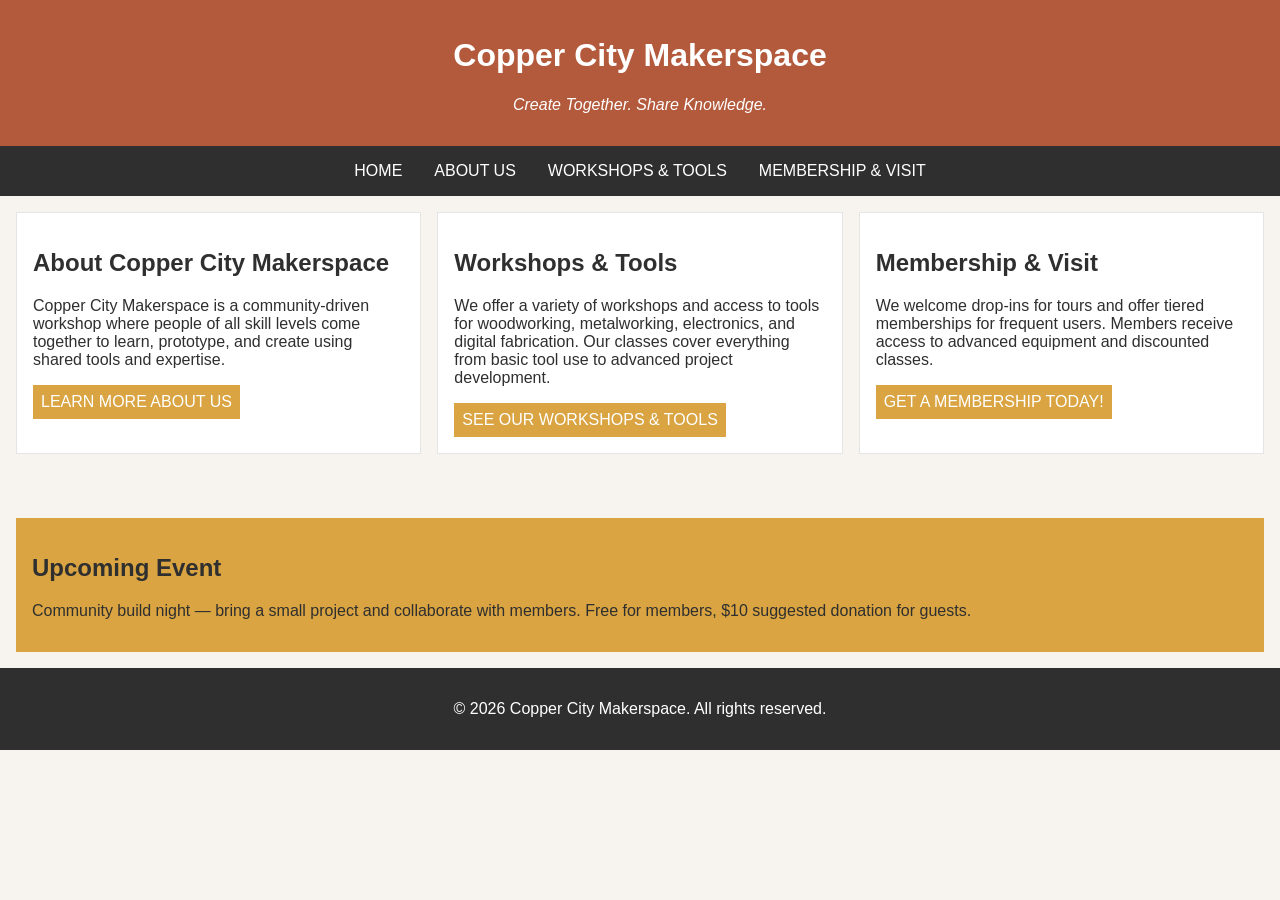
<file: index.html>
<!DOCTYPE html>
<html lang="en">
<head>
    <meta charset="UTF-8">
    <meta name="viewport" content="width=device-width, initial-scale=1.0">
    <link rel="stylesheet" href="styles.css">
    <title>Copper City Makerspace</title>
</head>
<body>
    <header>
        <h1>Copper City Makerspace</h1>
        <p>Create Together. Share Knowledge.</p>
    </header>
<nav>
    <ul>
        <li><a href="index.html">Home</a></li>
        <li><a href="about.html">About Us</a></li>
        <li><a href="workshops.html">Workshops & Tools</a></li>
        <li><a href="memberships.html">Membership & Visit</a></li>
    </ul>
</nav>
<main class="card-row">
    <section id="about">
        <h2>About Copper City Makerspace</h2>
        <p>Copper City Makerspace is a community-driven workshop where people of all skill levels come together to learn, prototype, and create using shared tools and expertise.</p>
        <a href="about.html">Learn more About Us</a>
    </section>
    <section id="workshops">
        <h2>Workshops & Tools</h2>
        <p>We offer a variety of workshops and access to tools for woodworking, metalworking, electronics, and digital fabrication. Our classes cover everything from basic tool use to advanced project development.</p>
        <a href="workshops.html">See our Workshops & Tools</a>
    </section>
    <section id="memberships">
        <h2>Membership & Visit</h2>
        <p>We welcome drop-ins for tours and offer tiered memberships for frequent users. Members receive access to advanced equipment and discounted classes.</p>
        <a href="memberships.html">Get a Membership Today!</a>
    </section>
</main>
<aside>
    <h2>Upcoming Event</h2>
    <p>Community build night — bring a small project and collaborate with members. Free for members, $10 suggested donation for guests.</p>
</aside>
<footer>
    <p>&copy; 2026 Copper City Makerspace. All rights reserved.</p>
</footer>
</body>
</html>
</file>
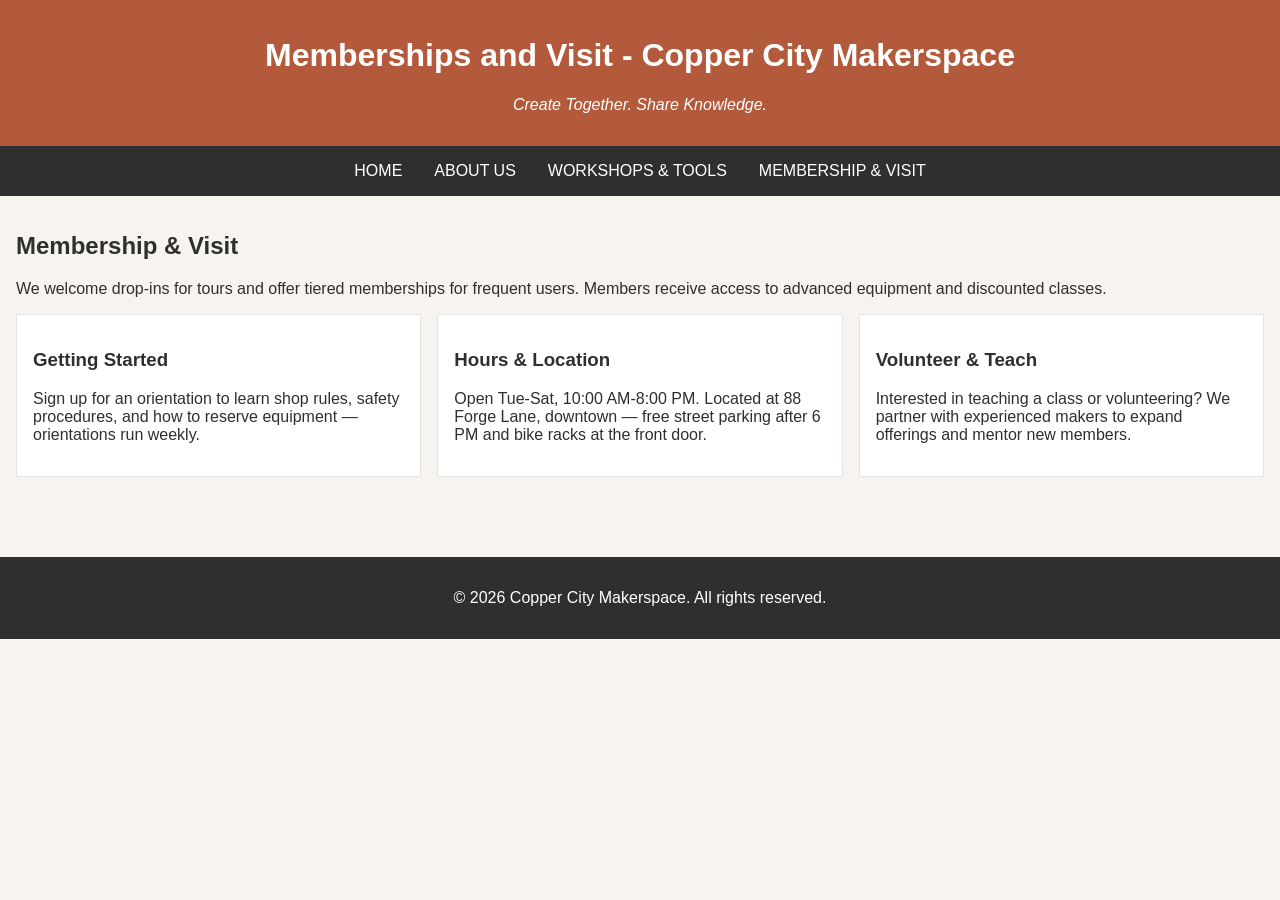
<file: memberships.html>
<!DOCTYPE html>
<html lang="en">
<head>
    <meta charset="UTF-8">
    <meta name="viewport" content="width=device-width, initial-scale=1.0">
    <link rel="stylesheet" href="styles.css">
    <title>Memberships - Copper City Makerspace</title>
</head>
<body>
    <header>
        <h1>Memberships and Visit - Copper City Makerspace</h1>
        <p>Create Together. Share Knowledge.</p>
    </header>
    <nav>
    <ul>
        <li><a href="index.html">Home</a></li>
        <li><a href="about.html">About Us</a></li>
        <li><a href="workshops.html">Workshops & Tools</a></li>
        <li><a href="memberships.html">Membership & Visit</a></li>
    </ul>
</nav>
<main>
    <section id="memberships">
        <h2>Membership & Visit</h2>
        <p>We welcome drop-ins for tours and offer tiered memberships for frequent users. Members receive access to advanced equipment and discounted classes.</p>
        <div class="card-row"> 
            <section>
                <h3>Getting Started</h3>
                <p>Sign up for an orientation to learn shop rules, safety procedures, and how to reserve equipment — orientations run weekly.</p>
            </section>
            <section>
                <h3>Hours & Location</h3>
                <p>Open Tue-Sat, 10:00 AM-8:00 PM. Located at 88 Forge Lane, downtown — free street parking after 6 PM and bike racks at the front door.</p>
            </section>
            <section>
                <h3>Volunteer & Teach</h3>
                <p>Interested in teaching a class or volunteering? We partner with experienced makers to expand offerings and mentor new members.</p>
            </section>
        </div>
    </section>
</main>
<footer>
    <p>&copy; 2026 Copper City Makerspace. All rights reserved.</p>
</footer>
</body>
</html>
</file>
<file: styles.css>
/* =====  CSS by Christina Carrasquilla, updated by Dominic Kendrick =====  */

/* ===== Color Palette 

Copper:#B35A3C
Charcoal:#2F2F2F
Light Background:#F7F4EF
Card Background:#FFFFFF
Soft Gold:#D9A441
Border:#E5E5E5

===== */

/* ===== GLOBAL (Base) Styles ===== */

body {
    font-family: Arial, sans-serif;
    margin: 0;
    background-color: #F7F4EF;
    color: #2F2F2F;
    display:grid;
    grid-template-columns: 1fr;
}

header {
    background-color: #B35A3C;
    color: white;
    text-align: center;
    padding: 1rem;
}

header img {
    margin-top: 0.5rem;
}
header p {
    font-style:italic;
}
nav {
    background-color: #2F2F2F;
    padding:.5rem;
}

nav ul {
    list-style: none;
    margin: 0;
    padding: 0;
}

nav a {
    color: white;
    text-decoration: none;
    padding: 0.5rem;
    display: inline-block;
    text-transform:uppercase;
}

nav a:hover {
    background-color: #B35A3C;
}

main {
    padding: 1rem;
}

main a {
    background-color: #D9A441;
    color: white;
    text-decoration: none;
    padding: 0.5rem;
    display: inline-block;
    text-transform:uppercase;
}

main a:hover {
    background-color: #B35A3C;
    color: white;
}

section {
    margin-bottom: 2rem;
}

.card-row section {
    background-color: white;
    border: 1px solid #E5E5E5;
    padding: 1rem;
}

img {
    display: block;
    margin-top: 0.5rem;
    max-width: 100%;
}

aside {
    background-color: #D9A441;
    padding: 1rem;
    margin: 1rem;
}

footer {
    background-color: #2F2F2F;
    color: white;
    text-align: center;
    padding: 1rem;
}
/* ===== MEDIA QUERY (MEDIUM) ===== */
@media screen and (min-width: 600px) {
    nav ul {
        display: flex;
        justify-content: center;
        gap: 1rem;
    }
    .card-row {
        display: flex;
        gap: 1rem;
    }

    .card-row section {
        width: 30%;
    }
}
</file>
